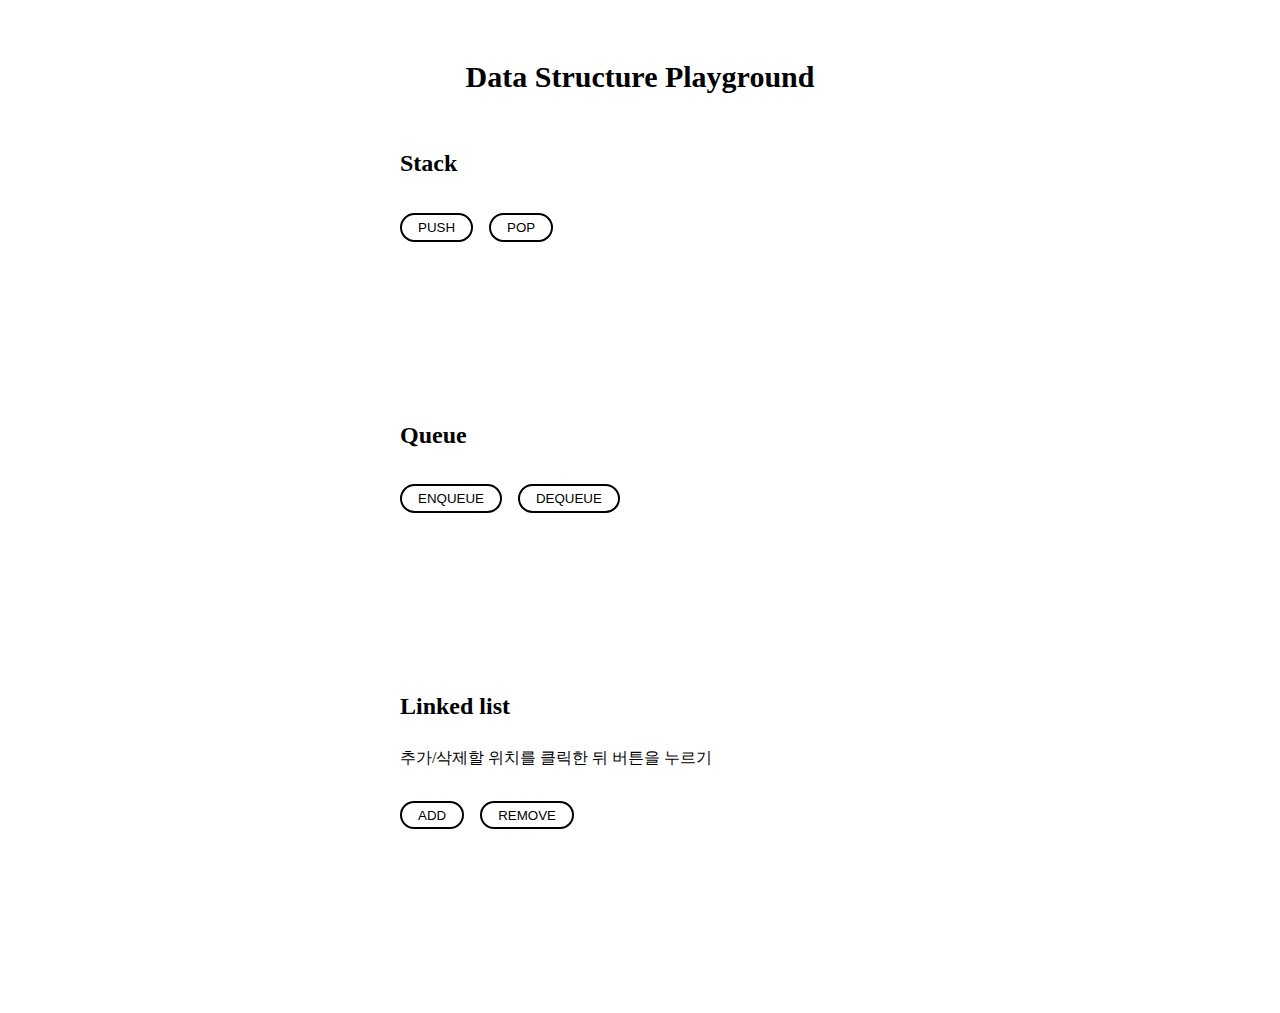
<file: src/index.html>
<!DOCTYPE html>
<html>
<head>
    <title>Data Structure Playground</title>
    <meta charset="utf-8"/>
    <script src="index.js" type="module"></script>
    <link rel="stylesheet" href="https://meyerweb.com/eric/tools/css/reset/reset.css">
    <link rel="stylesheet" href="./index.css">
</head>
<body>
<h1> Data Structure Playground </h1>
<div class="stack content">
    <h2> Stack </h2>
    <div class="stack button-wrapper"></div>
</div>
<div class="queue content">
    <h2> Queue </h2>
    <div class="queue button-wrapper"></div>
</div>
<div class="linked-list content">
    <h2> Linked list </h2>
    <p class="linked-list-comment"> 추가/삭제할 위치를 클릭한 뒤 버튼을 누르기 </p>
    <div class="linked-list button-wrapper"></div>
</div>
</body>
</html>
</file>
<file: src/index.css>
body {
    display: grid;
    place-items: center;
    padding: 2rem 0;
}

.button-wrapper {
    padding: 1rem 0;
}

.form-wrapper {
    padding: 1rem 0;
}

button {
    border: 2px solid black;
    background-color: white;
    border-radius: 15px;
    padding: 0.3rem 1rem;
    margin-right: 1rem;
}

button:hover {
    background-color: black;
    color: white;
    border-radius: 15px;
    padding: 0.2rem 1rem;
}

button:focus {
    outline: 0;
}

h1 {
    font-size: 30px;
    font-weight: bolder;
}

h2 {
    font-size: 24px;
}

.content {
    width: 30rem;
    padding: 1rem 0;
}

.list {
    display: flex;
    height: 5rem;
}

.list-item {
    position: relative;
    background-color: #fcd5ce;
    color: #b5838d;
    width: 2rem;
    height: 2rem;
    margin-right: 0.5rem;
    display: grid;
    place-items: center;
}

@keyframes newElementAdded {
    0% {
        transform: scale(0);
    }
    100% {
        transform: scale(1);
    }
}

.add {
    animation: 300ms ease-out 0s 1 newElementAdded;
    -webkit-animation: 300ms ease-out 0s 1 newElementAdded;
}

@keyframes elementRemoved {
    0% {
        transform: scale(1);
    }
    100% {
        transform: scale(0);
    }
}

.pop {
    animation: 300ms ease-out 0s 1 elementRemoved;
    -webkit-animation: 300ms ease-out 0s 1 elementRemoved;
}

@keyframes elementDequeued {
    0% {
        transform: scale(1);
    }
    20% {
        transform: scale(0);
    }
    100% {
        transform: scale(0);
    }
}

.dequeue {
    animation: 1000ms ease-out 0s 1 elementDequeued;
    -webkit-animation: 1000ms ease-out 0s 1 elementDequeued;
}

@keyframes elementMovedLeft {
    0% {
        transform: translateX(0);
    }
    100% {
        transform: translateX(-2.5rem);
    }
}

.move-left {
    animation: 300ms ease-out 0s 1 elementMovedLeft;
    -webkit-animation: 300ms ease-out 0s 1 elementMovedLeft;
}

.form {
    padding: 0;
}

.linked-list input {
    width: 1.5rem;
    margin: 0.5rem;
}

.list-item.linked-list {
    cursor: pointer;
}

.list-item.linked-list.clicked {
    width: calc(2rem - 4px);
    height: calc(2rem - 4px);
    border: 2px solid #b5838d;
}

.linked-list-comment {
    padding-top: 0.5rem;
}
</file>
